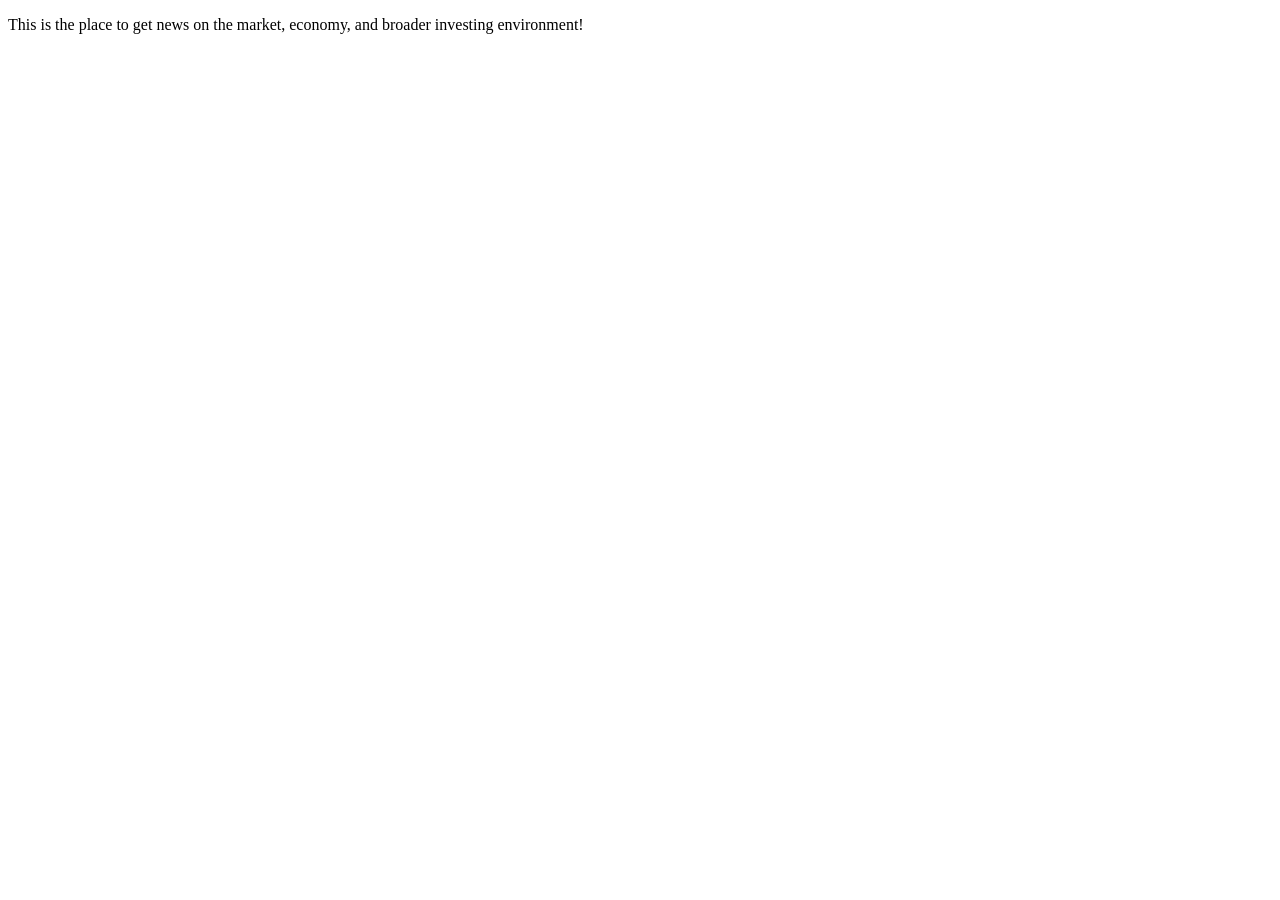
<file: src/main/resources/templates/marketnews.html>
<!DOCTYPE html>
<html lang="en">
<head>
    <meta charset="UTF-8">
    <title>Market News!</title>
</head>
<body>
    <p>
        This is the place to get news on the market, economy, and broader investing environment!
    </p>
</body>
</html>
</file>
